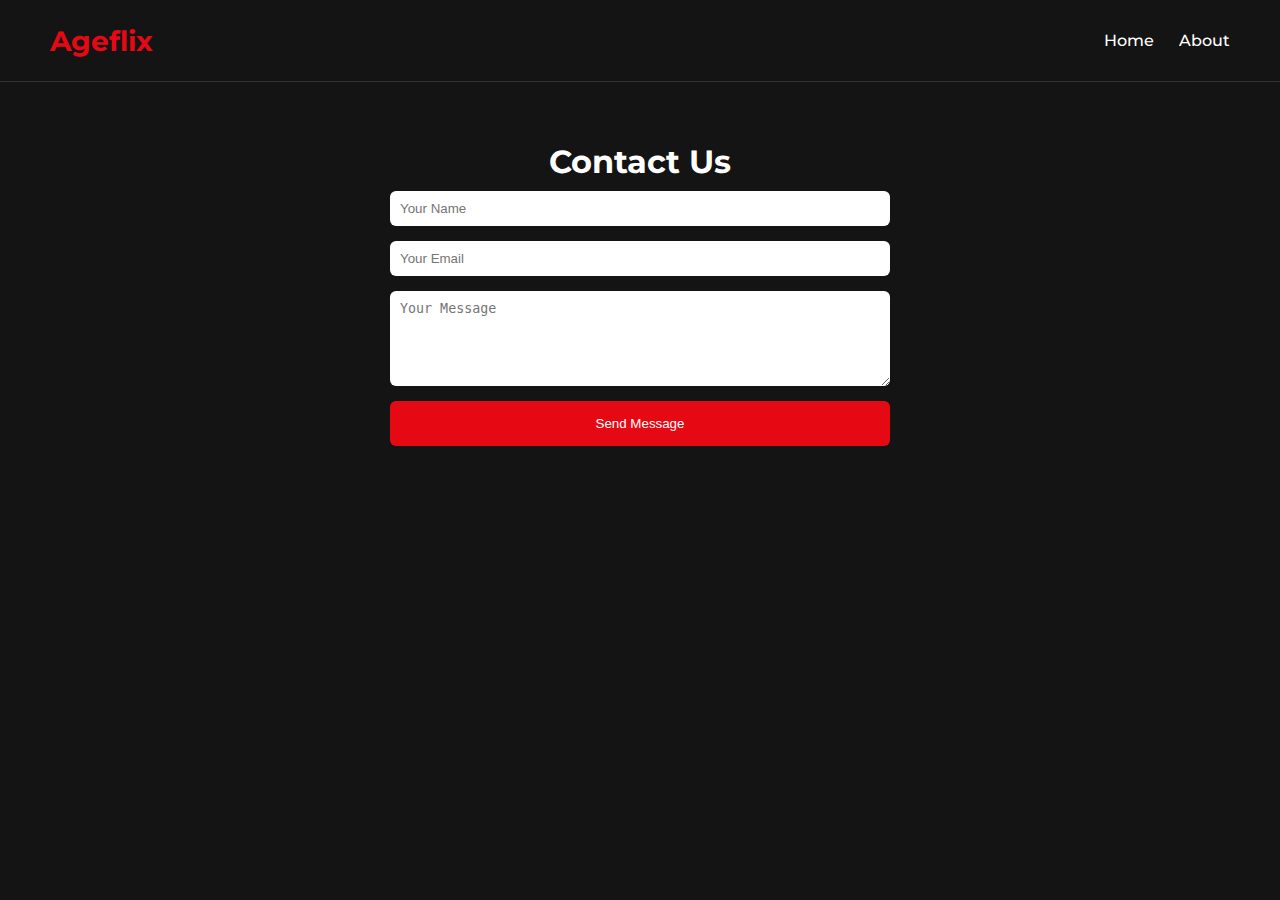
<file: contact.html>
<!DOCTYPE html>
<html lang="en">
<head>
<meta charset="UTF-8">
<meta name="viewport" content="width=device-width, initial-scale=1.0">
<title>Contact - Ageflix</title>
<link rel="stylesheet" href="style.css">
</head>
<body>
<nav class="navbar">
  <div class="logo">Ageflix</div>
  <ul>
    <li><a href="index.html">Home</a></li>
    <li><a href="about.html">About</a></li>
  </ul>
</nav>

<section style="padding:50px; text-align:center;">
  <h1>Contact Us</h1>
  <form style="max-width:500px; margin:auto; display:flex; flex-direction:column; gap:15px;">
    <input type="text" placeholder="Your Name" required style="padding:10px; border-radius:6px; border:none;">
    <input type="email" placeholder="Your Email" required style="padding:10px; border-radius:6px; border:none;">
    <textarea placeholder="Your Message" rows="5" required style="padding:10px; border-radius:6px; border:none;"></textarea>
    <button type="submit" style="padding:15px; background:#e50914; color:white; border:none; border-radius:6px;">Send Message</button>
  </form>
</section>
</body>
</html>
</file>
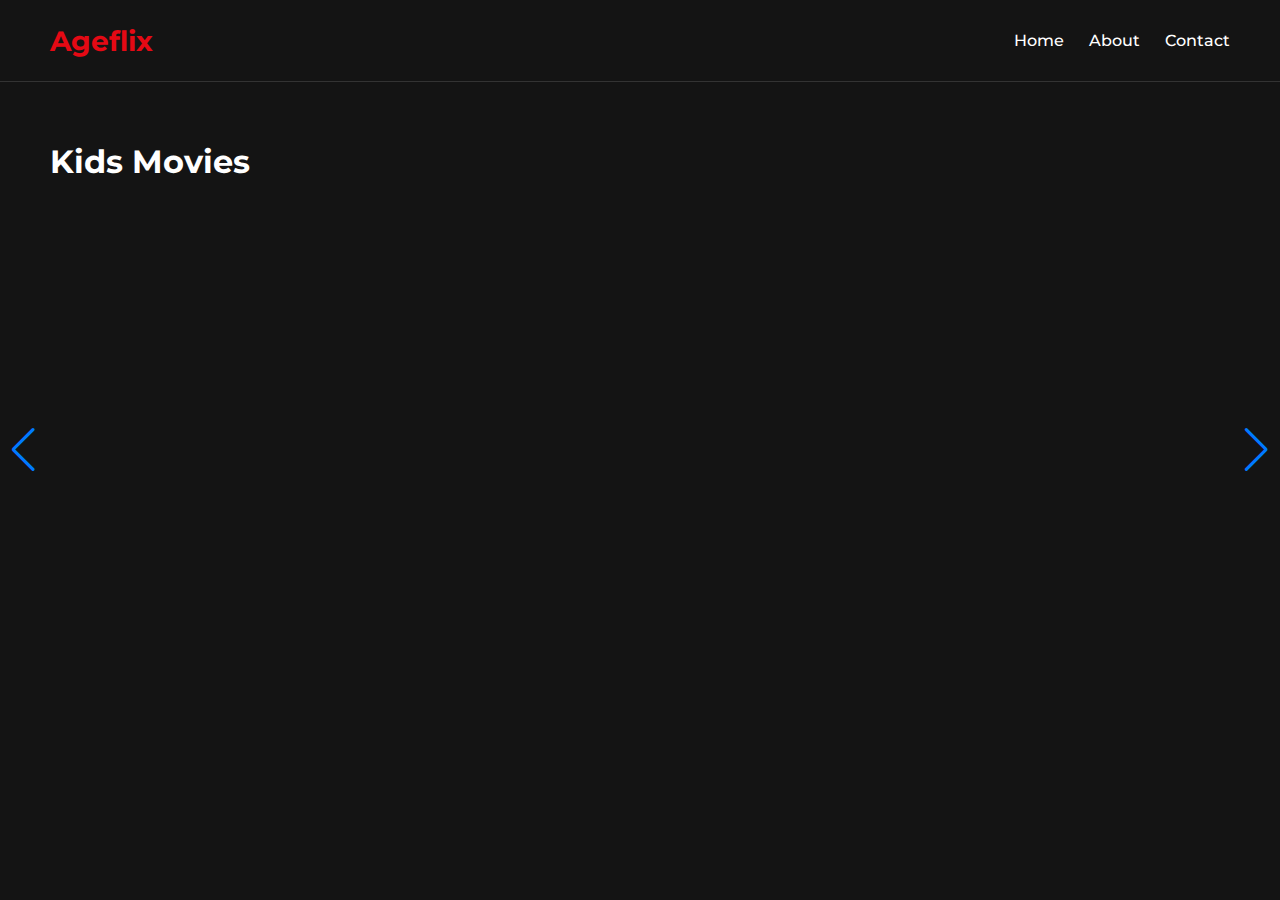
<file: kids.html>
<!DOCTYPE html>
<html lang="en">
<head>
  <meta charset="UTF-8">
  <meta name="viewport" content="width=device-width, initial-scale=1.0">
  <title>Kids Movies - Ageflix</title>
  <link rel="stylesheet" href="style.css">
  <link rel="stylesheet" href="https://unpkg.com/swiper/swiper-bundle.min.css"/>
</head>
<body>
  <nav class="navbar">
    <div class="logo">Ageflix</div>
    <ul>
      <li><a href="index.html">Home</a></li>
      <li><a href="about.html">About</a></li>
      <li><a href="contact.html">Contact</a></li>
    </ul>
  </nav>

  <section class="movies-section">
    <h1>Kids Movies</h1>
    <div class="swiper-container">
      <div class="swiper-wrapper" id="movies-container">
        <!-- الأفلام سيتم إضافتها هنا -->
      </div>
      <div class="swiper-button-next"></div>
      <div class="swiper-button-prev"></div>
    </div>
  </section>

  <script src="https://unpkg.com/swiper/swiper-bundle.min.js"></script>
  <script>
    const API_KEY = "22cb4298f71c93d5eb897e96b361b632";

    async function fetchMovies() {
      const res = await fetch(`https://api.themoviedb.org/3/discover/movie?api_key=${API_KEY}&with_genres=16&sort_by=popularity.desc`);
      const data = await res.json();
      const container = document.getElementById("movies-container");

      data.results.slice(0,30).forEach(movie => {
        const img = movie.poster_path ? `https://image.tmdb.org/t/p/w500${movie.poster_path}` : "https://via.placeholder.com/300x450?text=No+Image";
        const div = document.createElement("div");
        div.classList.add("swiper-slide");
        div.innerHTML = `
          <a href="movie.html?id=${movie.id}">
            <img src="${img}" alt="${movie.title}">
            <h3>${movie.title}</h3>
          </a>`;
        container.appendChild(div);
      });

      new Swiper('.swiper-container', {
        slidesPerView: 5,
        spaceBetween: 20,
        navigation: {
          nextEl: '.swiper-button-next',
          prevEl: '.swiper-button-prev',
        },
        breakpoints: {
          1024: { slidesPerView: 5 },
          768: { slidesPerView: 3 },
          480: { slidesPerView: 2 },
          0: { slidesPerView: 1 }
        }
      });
    }

    fetchMovies();
  </script>
</body>
</html>
</file>
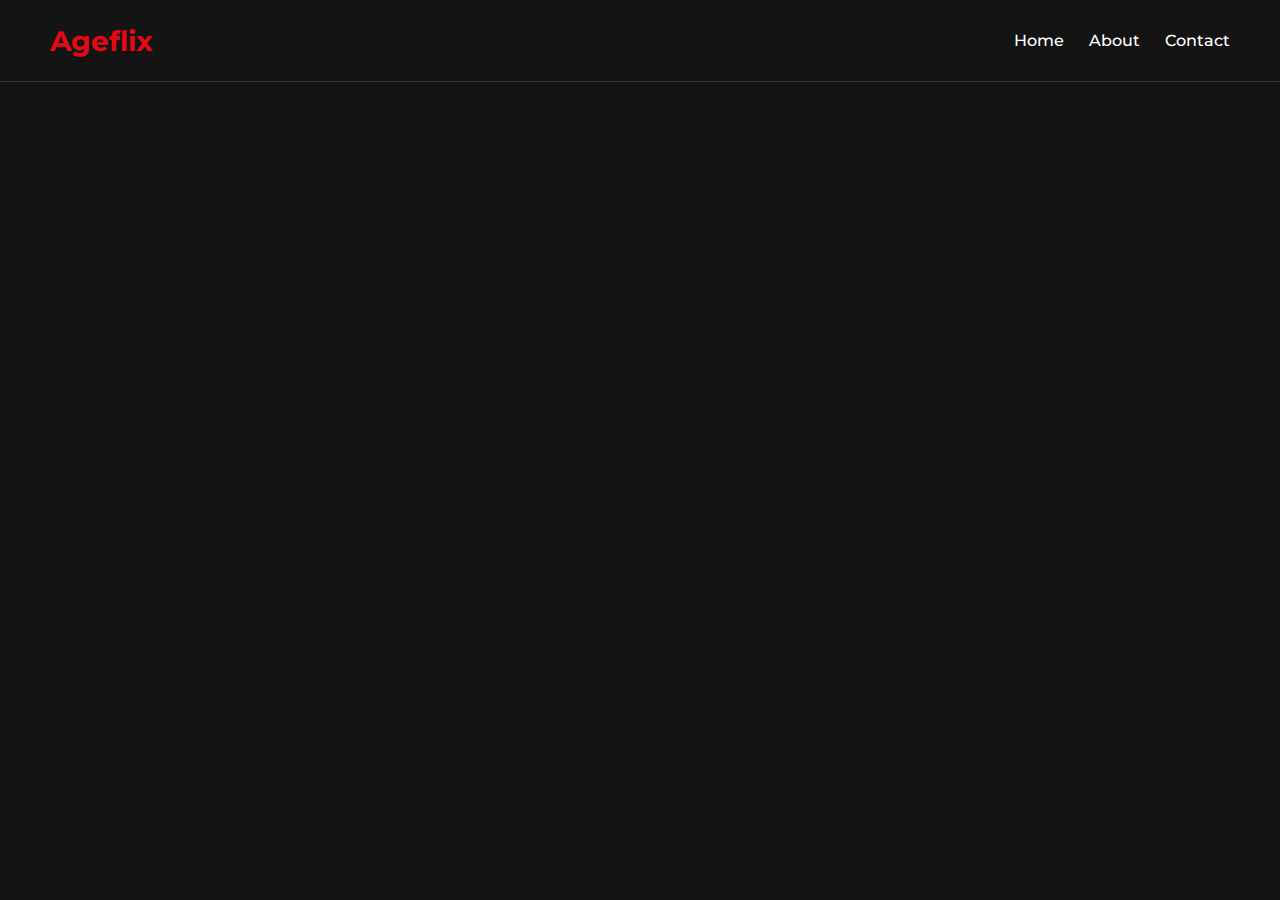
<file: movie.html>
<!DOCTYPE html>
<html lang="en">
<head>
<meta charset="UTF-8">
<meta name="viewport" content="width=device-width, initial-scale=1.0">
<title>Movie Details - Ageflix</title>
<link rel="stylesheet" href="style.css">
</head>
<body>
<nav class="navbar">
  <div class="logo">Ageflix</div>
  <ul>
    <li><a href="index.html">Home</a></li>
    <li><a href="about.html">About</a></li>
    <li><a href="contact.html">Contact</a></li>
  </ul>
</nav>

<section class="movie-details" id="movie-details"></section>

<script>
const API_KEY = "22cb4298f71c93d5eb897e96b361b632";
const urlParams = new URLSearchParams(window.location.search);
const movieId = urlParams.get('id');

async function getMovieDetails() {
  const res = await fetch(`https://api.themoviedb.org/3/movie/${movieId}?api_key=${API_KEY}&append_to_response=credits,videos`);
  const data = await res.json();
  const container = document.getElementById("movie-details");

  const poster = data.poster_path 
    ? `https://image.tmdb.org/t/p/w500${data.poster_path}`
    : "https://via.placeholder.com/300x450?text=No+Image";

  let trailer = "";
  if (data.videos.results.length > 0) {
    const trailerObj = data.videos.results.find(v => v.type === "Trailer" && v.site === "YouTube");
    if(trailerObj) trailer = `<iframe src="https://www.youtube.com/embed/${trailerObj.key}" allowfullscreen></iframe>`;
  }

  const cast = data.credits.cast.slice(0,5).map(c => c.name).join(", ");

  container.innerHTML = `
    <h1>${data.title}</h1>
    <div class="movie-info">
      <img src="${poster}" alt="${data.title}">
      <div class="details">
        <p><strong>Overview:</strong> ${data.overview}</p>
        <p><strong>Release Date:</strong> ${data.release_date}</p>
        <p><strong>Cast:</strong> ${cast}</p>
        ${trailer}
      </div>
    </div>
  `;
}

getMovieDetails();
</script>
</body>
</html>
</file>
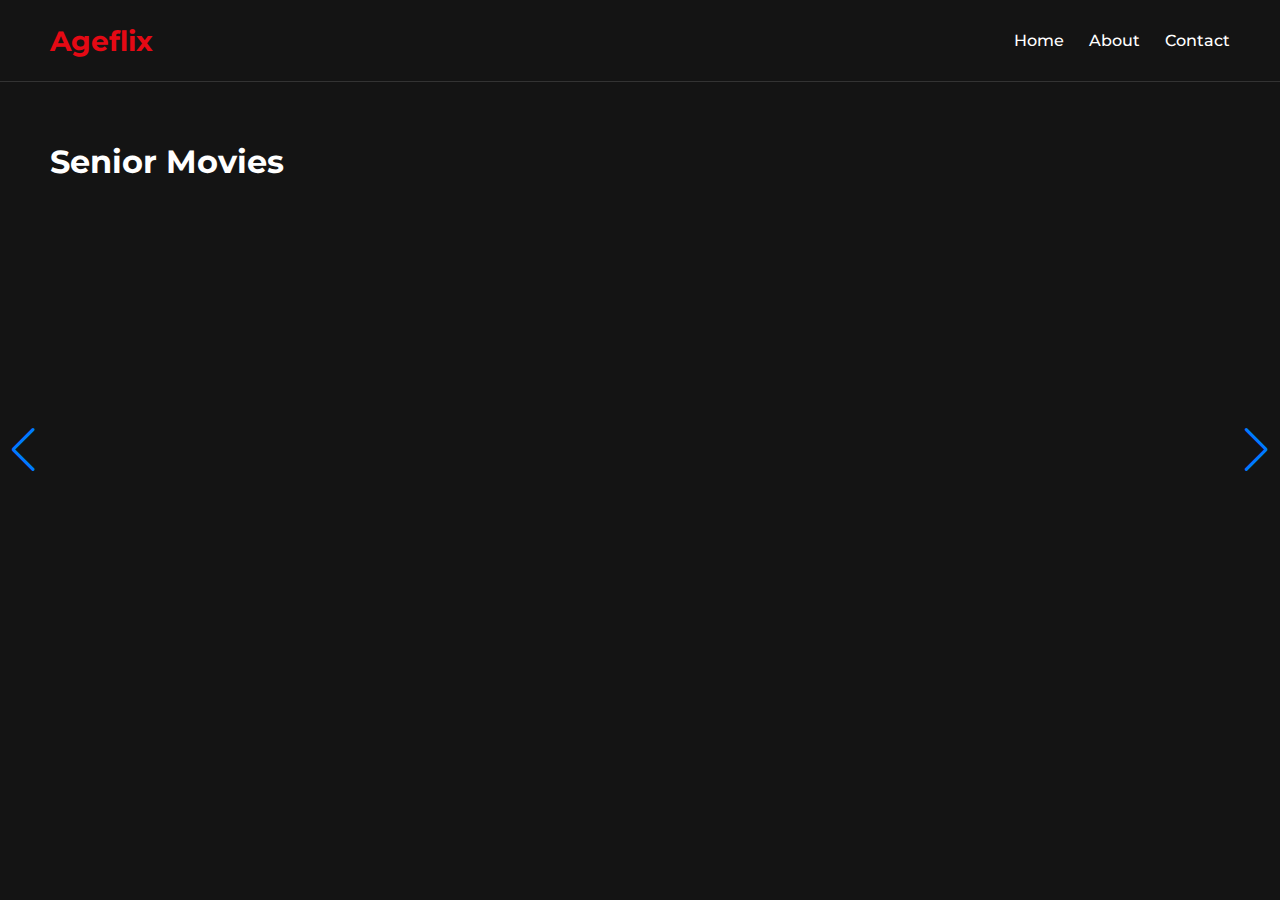
<file: senior.html>
<!DOCTYPE html>
<html lang="en">
<head>
  <meta charset="UTF-8">
  <meta name="viewport" content="width=device-width, initial-scale=1.0">
  <title>Senior Movies - Ageflix</title>
  <link rel="stylesheet" href="style.css">
  <link rel="stylesheet" href="https://unpkg.com/swiper/swiper-bundle.min.css"/>
</head>
<body>
  <nav class="navbar">
    <div class="logo">Ageflix</div>
    <ul>
      <li><a href="index.html">Home</a></li>
      <li><a href="about.html">About</a></li>
      <li><a href="contact.html">Contact</a></li>
    </ul>
  </nav>

  <section class="movies-section">
    <h1>Senior Movies</h1>
    <div class="swiper-container">
      <div class="swiper-wrapper" id="movies-container"></div>
      <div class="swiper-button-next"></div>
      <div class="swiper-button-prev"></div>
    </div>
  </section>

  <script src="https://unpkg.com/swiper/swiper-bundle.min.js"></script>
  <script>
    const API_KEY = "22cb4298f71c93d5eb897e96b361b632";

    async function fetchMovies() {
      // الأفلام المناسبة للكبار بدون عنف أو محتوى مخِل
      const res = await fetch(`https://api.themoviedb.org/3/discover/movie?api_key=${API_KEY}&vote_average.gte=6&sort_by=popularity.desc`);
      const data = await res.json();
      const container = document.getElementById("movies-container");

      data.results.slice(0,30).forEach(movie => {
        if(movie.adult) return; // تجاهل أي محتوى مخِل
        const img = movie.poster_path ? `https://image.tmdb.org/t/p/w500${movie.poster_path}` : "https://via.placeholder.com/300x450?text=No+Image";
        const div = document.createElement("div");
        div.classList.add("swiper-slide");
        div.innerHTML = `
          <a href="movie.html?id=${movie.id}">
            <img src="${img}" alt="${movie.title}">
            <h3>${movie.title}</h3>
          </a>`;
        container.appendChild(div);
      });

      new Swiper('.swiper-container', {
        slidesPerView: 5,
        spaceBetween: 20,
        navigation: { nextEl: '.swiper-button-next', prevEl: '.swiper-button-prev' },
        breakpoints: {1024:{slidesPerView:5},768:{slidesPerView:3},480:{slidesPerView:2},0:{slidesPerView:1}}
      });
    }

    fetchMovies();
  </script>
</body>
</html>
</file>
<file: style.css>
/* style.css */
@import url('https://fonts.googleapis.com/css2?family=Montserrat:wght@400;600;700&display=swap');

body {
  margin: 0;
  padding: 0;
  font-family: 'Montserrat', sans-serif;
  background-color: #141414;
  color: #fff;
}

.navbar {
  display: flex;
  justify-content: space-between;
  padding: 15px 50px;
  background-color: #141414;
  align-items: center;
  border-bottom: 1px solid #333;
}

.navbar .logo {
  font-size: 28px;
  font-weight: 700;
  color: #e50914;
}

.navbar ul {
  list-style: none;
  display: flex;
  gap: 25px;
}

.navbar ul li a {
  color: #fff;
  text-decoration: none;
  font-weight: 500;
  transition: color 0.3s;
}

.navbar ul li a:hover {
  color: #e50914;
}

h1, h2, h3 {
  font-weight: 700;
  margin: 10px 0;
}

.movies-section {
  padding: 50px;
}

.swiper-slide img {
  border-radius: 6px;
  width: 100%;
  display: block;
}

a {
  color: inherit;
  text-decoration: none;
}

button {
  cursor: pointer;
}
</file>
